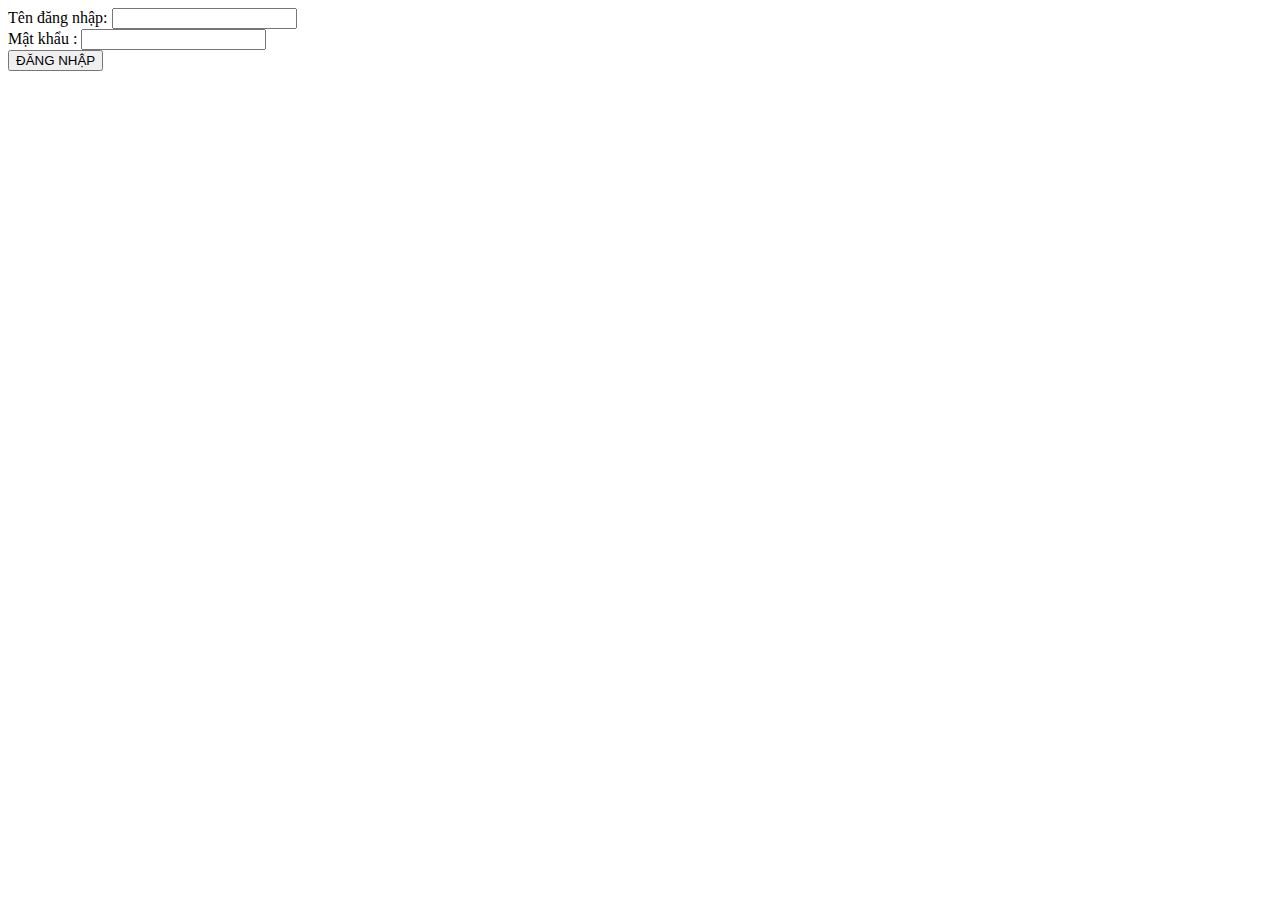
<file: Index.html>
<!DOCTYPE html>
<html>
<head>
   <meta charset="utf-8">
     <meta name="viewport" content="width=device-width">
     <title>BÀI TẬP TIN HỌC LỚP 12</title>
     <link href="style.css" rel="stylesheet" type="text/css" />
</head>
<body>
  <form>
    <label>Tên đăng nhập:</label>
    <input type="text" id="username" name="username"><br>
    <label>Mật khẩu :</label>
    <input type="password" id="pw" name="pw"><br>
  <button type ="submit" id="ok" name="ok" onclick=login()> ĐĂNG NHẬP</button>
  </form>
</body>
</html>
     <script src="script.js"></script>
</file>
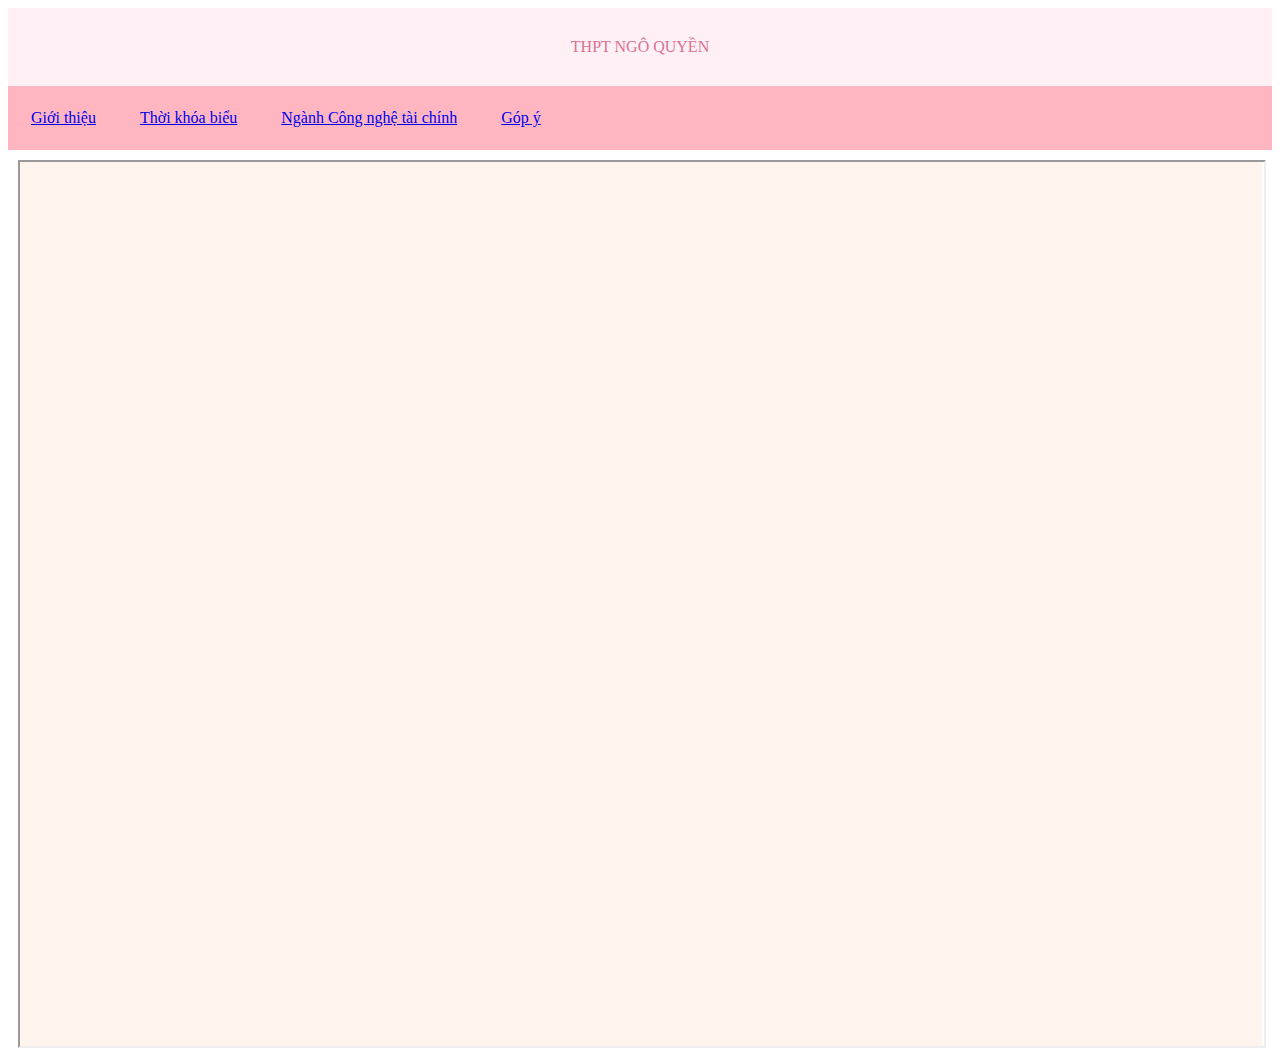
<file: index.html>
<html>
 <head>
   <meta charset="utf-8">
   <meta name="viewport" content="width=device-width">
   <title>BÀI TẬP TIN HỌC 12</title>
   <link href="style.css" rel="stylesheet" type="text/css" />
 </head>
 <body>
  
  <div class="header"> THPT NGÔ QUYỀN</div>
  <div class="thucdon">
   <table>
    <tr>
     <td>
      <div class="box">
       <a href="Contents/Giới thiệu.html" target="noidung">Giới thiệu</a>
      </div>
     </td>
     <td>
      <div class="box">
       <a href="Contents/Thời khóa biểu.html"target="noidung">Thời khóa biểu</a>
      </div>
     </td>
     <td>
      <div class="box">
        <a href="Contents/Ngành Công nghệ tài chính.html"target="noidung">Ngành Công nghệ tài chính</a>
      </div>
       </td>
     <td>
      <div class="box">
         <a href="Contents/Bai7_nv2.html"target="noidung">Góp ý</a>
      </div>
     </td>
    </tr>
    </table>
  </div>
  <div class="noidung">
   <iframe name="noidung" width="100%" height="100%"></iframe>
  </div>
 </body>
</html>
</file>
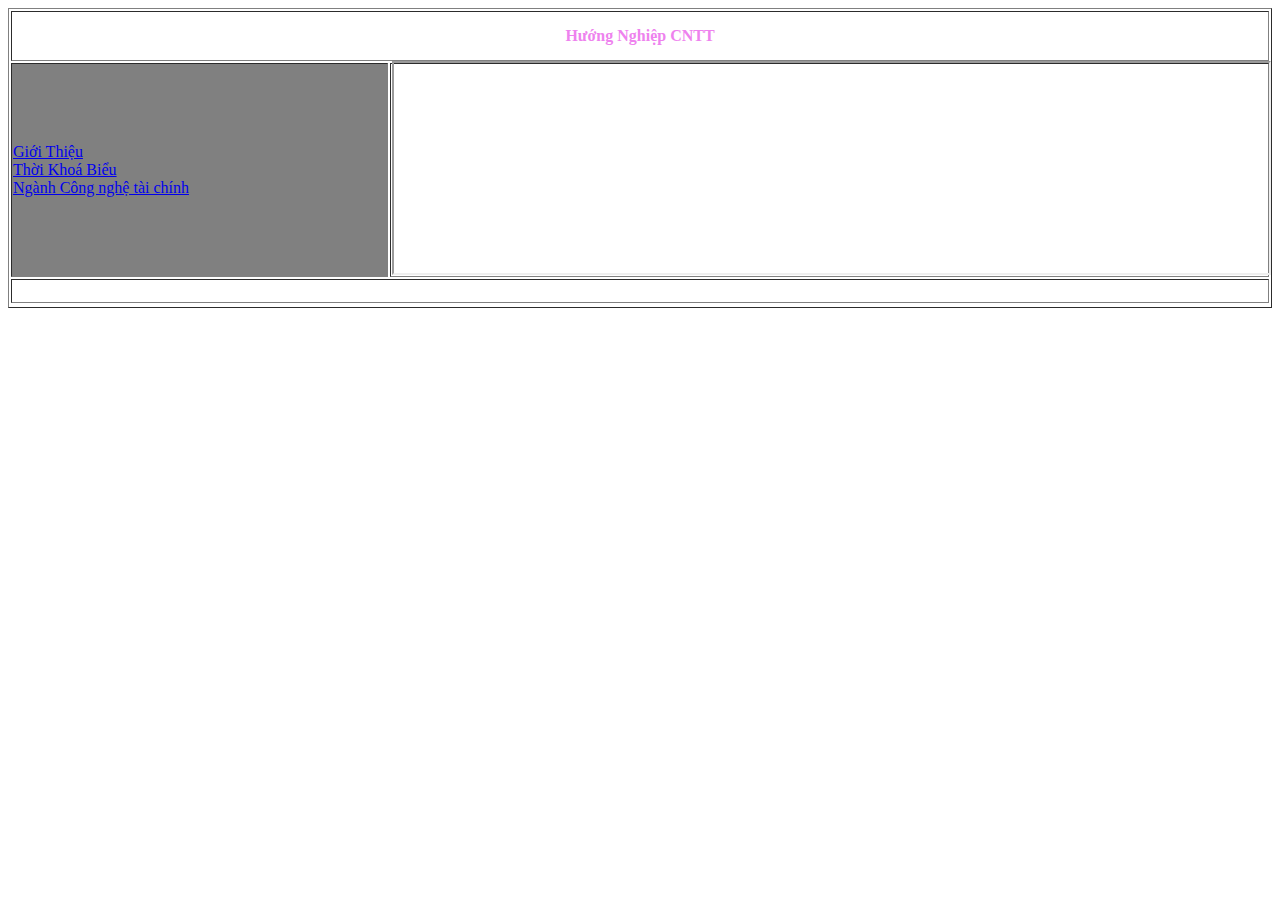
<file: Create index.html>
<!DOCTYPE html>
  <head>
   <meta charset="utf-8">
     <meta name="viewport" content="width=device-width">
     <title>BÀI TẬP TIN HỌC LỚP 12</title>
     <link href="style.css" rel="stylesheet" type="text/css" />
  </head>
   
  <body>
     <table border="1" width="100%" height="300px">
       <tr height="50px">
         <td colspan="2">
          <center><b style="color: Violet;"> Hướng Nghiệp CNTT </b> </center>
         </td>
    </tr>
    <tr>
      <td width="30%" bgcolor="gray">
        <a href="Contents/Giới thiệu.html" target="Noidung"> Giới Thiệu</a> <br>
        <a href="Contents/Thời khóa biểu.html" target="Noidung"> Thời Khoá Biểu</a> <br>
        <a href="Contents/Ngành Công nghệ tài chính.html" target="Noidung"> Ngành Công nghệ tài chính</a> <br>
      </td>
      <td>  
        <iframe name="NoiDung" width="100%" height="100%"></iframe>
      </td>
    </tr>
      <tr>
         <td height="20px" colspan="2">

         </td>
       </tr>
       <tr>
       </tr>
     </table>
   </body>
 </head>
</html>
</file>
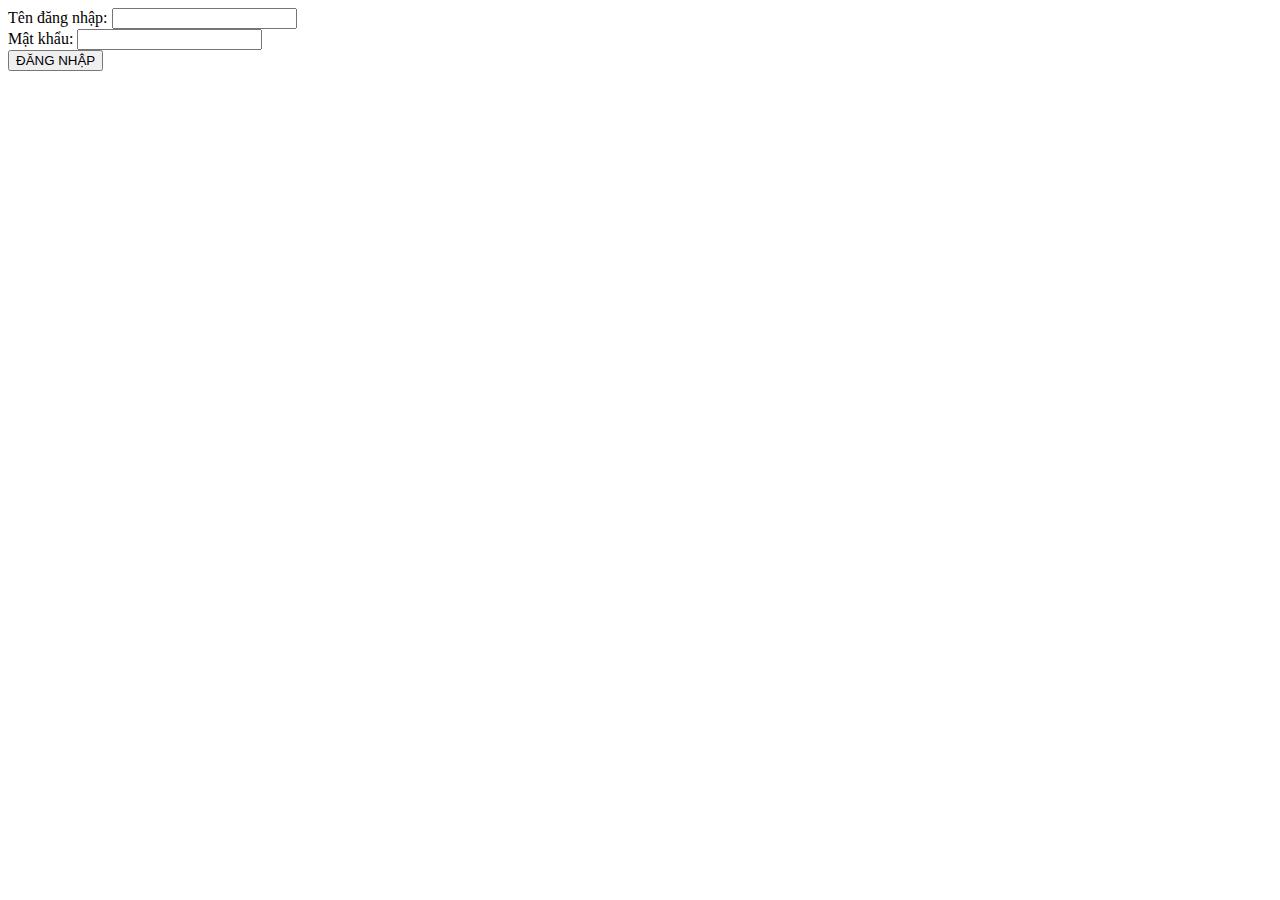
<file: Hhu.html>
<html>
  <head>
    <meta charset="utf-8">
    <meta name="viewport" content="width=device-width">
    <title>BÀI TẬP TIN HỌC 12</title>
    <link href="style.css" rel="stylesheet" type="text/css" />
  </head>
  <body>
    <form>
      <label> Tên đăng nhập: </label>
         <input type="text" id="username" name="username"><br>
      <label> Mật khẩu: </label>
         <input type="password" id="pass" name="pass"><br>
           <button type="submit" id="ok" name="ok" onclick=login()> ĐĂNG NHẬP </button>
    </form>
    <script src="script.js"></script>
  </body>
</html>
</file>
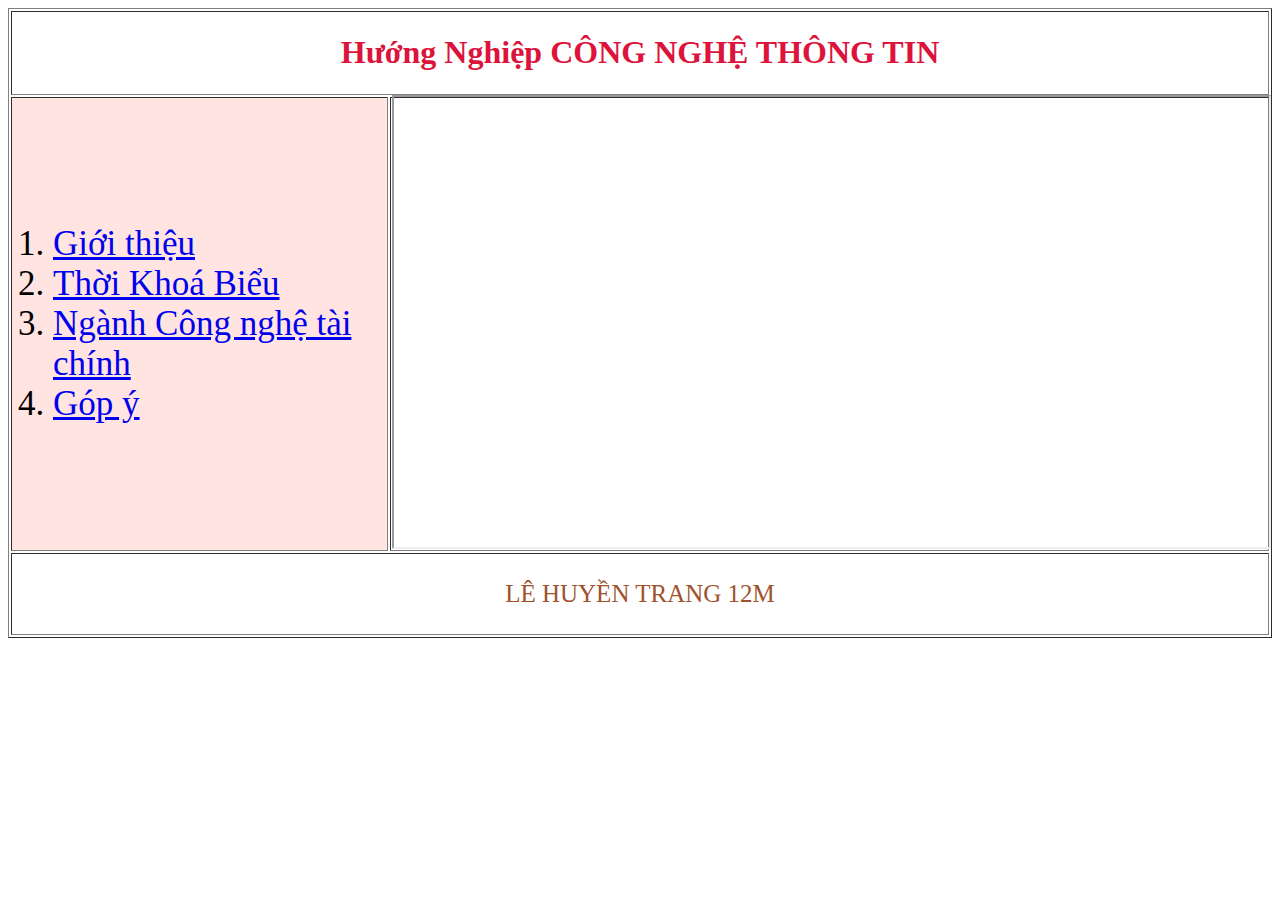
<file: Home.html>
<!DOCTYPE html>
<html>
<head>
  <meta charset="utf-8">
  <meta name="viewport" content="width=device-width">
  <title>BÀI TẬP TIN HỌC 12</title>
  <link href="style.css" rel="stylesheet" type="text/css" />
</head>
<body>
     <table border="1" width="100%" height="300px">
       <tr height="50px">
         <td colspan="2">
          <center><h1 style="color: Crimson;"> Hướng Nghiệp CÔNG NGHỆ THÔNG TIN</h1></center>
         </td>
    </tr>
    <tr>
      <td width="30%" height="450px" bgcolor="MistyRose">
      <ol>
        <li>
            <a href="Contents/Giới thiệu.html" target="Noidung"> Giới thiệu</a> <br>
        </li>
        <li>
            <a href="Contents/Thời khóa biểu.html" target="Noidung"> Thời Khoá Biểu</a> <br>
        </li>
        <li>        
            <a href="Contents/Ngành Công nghệ tài chính.html" target="Noidung"> Ngành Công nghệ tài chính</a> <br>
        </li>
        <li>
            <a href="Contents/bai7_nv2.html" target="Noidung">Góp ý</a> <br>
        </li>
      </ol>
      </td>
      <td>  
        <iframe name="NoiDung" width="100%" height="100%"></iframe>
      </td>
    </tr>
      <tr>
        <td height="30px" colspan="2">
          <center><p> LÊ HUYỀN TRANG 12M </p></center>
  <script src="script.js"></script>
        </td>
      </tr>
     </table>
   </body>
</html>
</file>
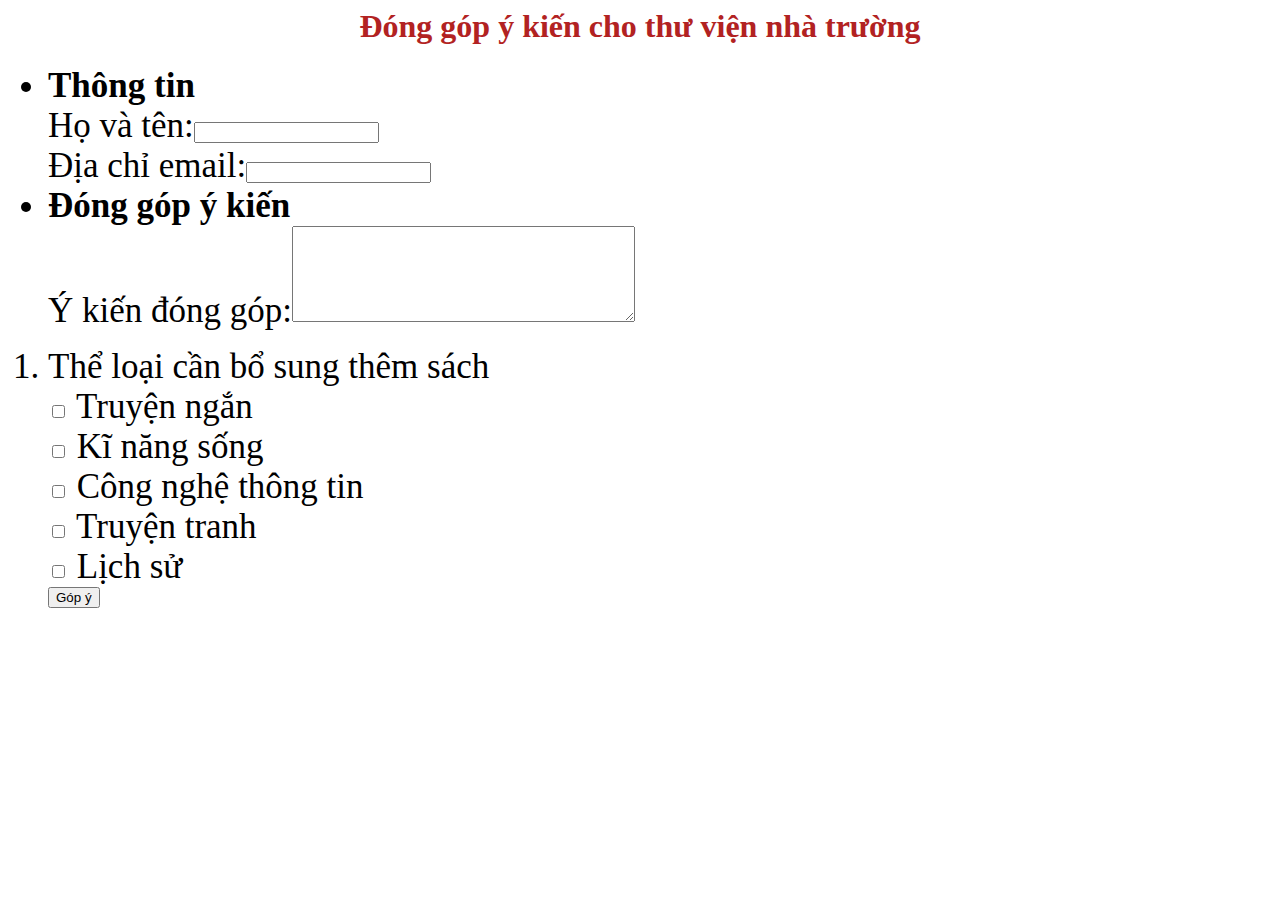
<file: Contents/bai7_nv2.html>
<html>
  <head>
    <meta charset="utf-8">
    <link href="../style.css" rel="stylesheet" type="text/css" />
  </head>
<body>
  <center><h1>Đóng góp ý kiến cho thư viện nhà trường</h1></center>
  <form action = "bai7_nv3.html">
    <ul>
      <li> <b> Thông tin </b><br>
        <label>Họ và tên:<input type="text" name="txtTen"></label><br>
        <label>Địa chỉ email:<input type="text" name="txtDiachi"></label><br>
      </li>
      <li> <b>Đóng góp ý kiến</b><br>
        <label>Ý kiến đóng góp:<textarea name ="txtComment" rows= "6" cols= "40"></textarea></label><br>
      </li> 
    </ul>
    <ol>
     <li> Thể loại cần bổ sung thêm sách<br> 
       <input type= "checkbox" name = "chkTruyenNgan"> Truyện ngắn <br>
       <input type= "checkbox" name = "chkKinang"> Kĩ năng sống <br>
       <input type= "checkbox" name = "chkCNTT"> Công nghệ thông tin <br>
       <input type= "checkbox" name = "chkTruyentranh"> Truyện tranh <br>
       <input type= "checkbox" name = "chkLichSu"> Lịch sử <br>
     </li>  
        <input type= "submit" name="cmd" value="Góp ý"><br>
    </ol>
  </form>
</body>
</html>
</file>
<file: style.css>
h1{color: FireBrick;}
html{ font-family: Times New Roman;}
p{color: Sienna; font-size: 25px;}
li{font-size: 35px;} 
.header{color: PaleVioletRed; background-color: #fff0f5; text-align: center; padding: 30px;}
.thucdon{background-color: #ffb6c1;text-align: center; display: block; }
.thucdon a{background-color:#ffb6c1 ;display: block;text-align: center; padding: 20px; }
.thucdon a: hover{color: Cornsilk;}
.noidung{background:#fff5ee;margin: 10px;}
</file>
